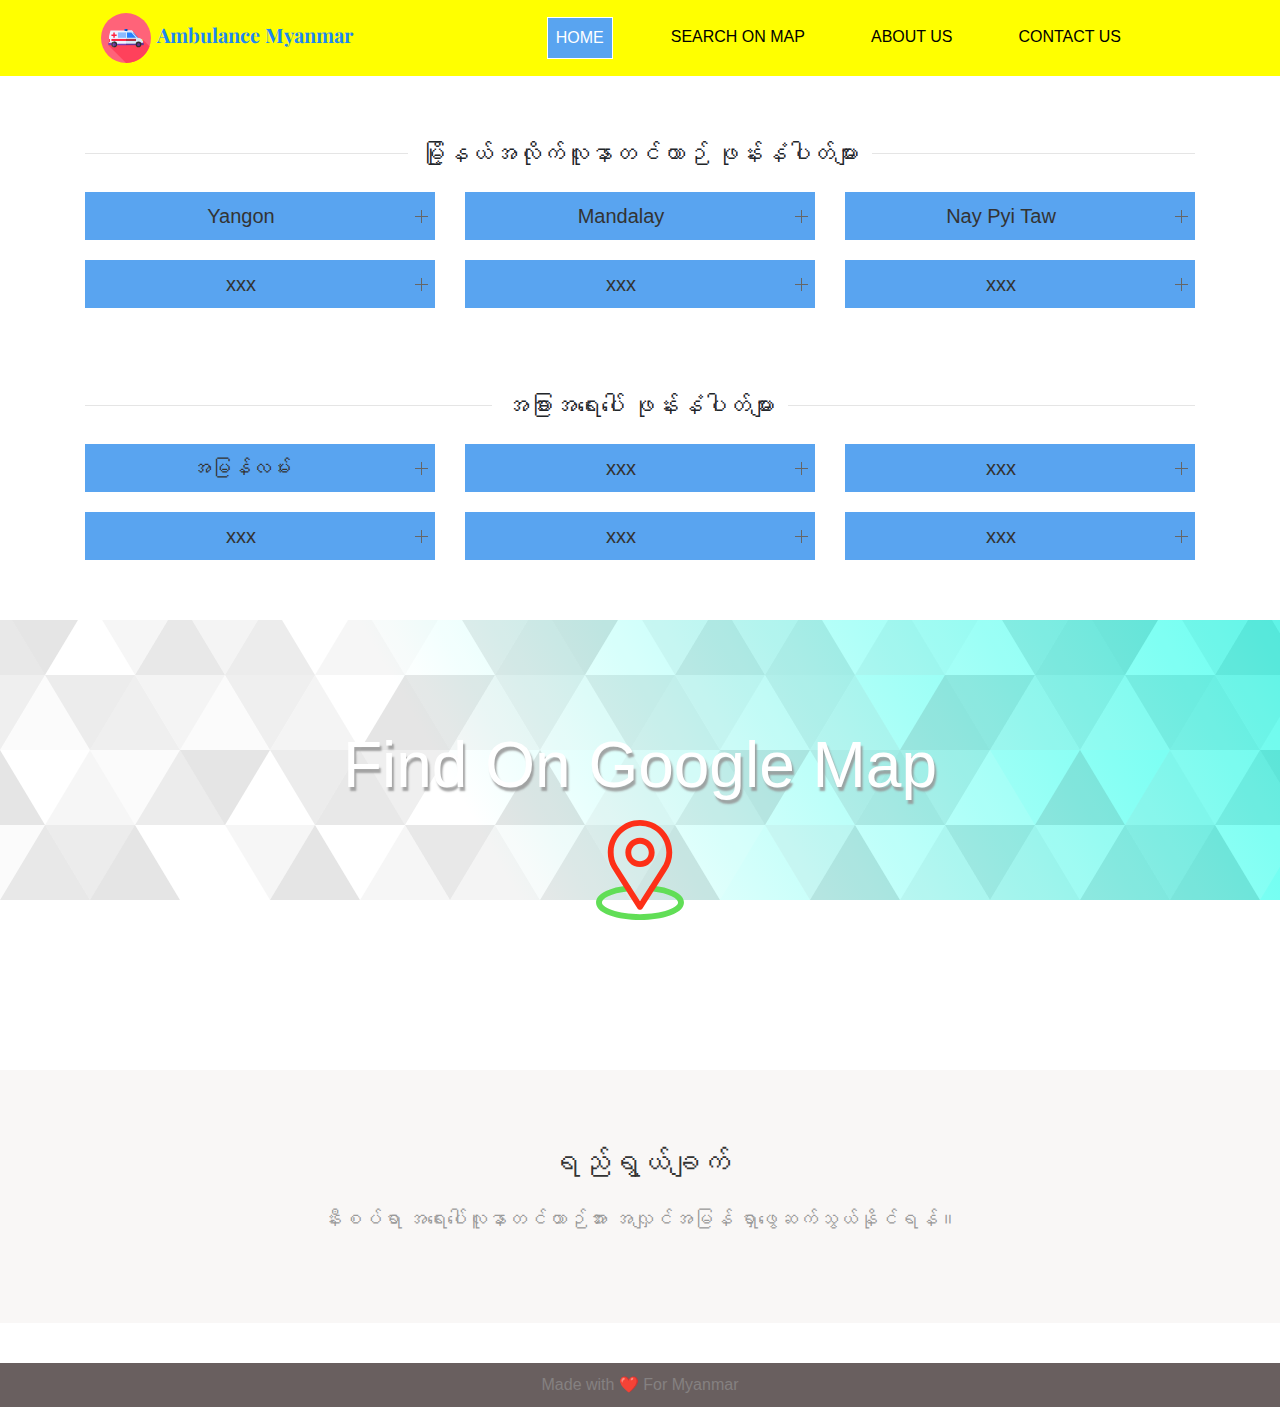
<file: index.html>
<!DOCTYPE html>
<html lang="en">

<head>
    <meta charset="UTF-8">
    <meta name="viewport" content="width=device-width, initial-scale=1.0">
    <title>Find Ambulance and Emergency Contact In Myanmar</title>

    <!-- bootstrap -->
    <link rel="stylesheet" href="bootstrap/bootstrap.min.css">
    <script src="js/jquery-3.5.1.min.js"></script>
    <script src="bootstrap/bootstrap.min.js"></script>

    <!-- uikit -->
    <link rel="stylesheet" href="uikit/uikit.min.css">
    <script src="uikit/uikit.min.js"></script>
    <script src="uikit/uikit-icons.min.js"></script>

    <link rel="stylesheet" href="css/animate.min.css">
    <link href="https://fonts.googleapis.com/css2?family=Playfair+Display:wght@700&display=swap" rel="stylesheet">

    <link rel="stylesheet" href="css/style.css">
    <link rel="stylesheet" href="css/responsive.css">
    <link rel="shortcut icon" href="img/favicon.ico" type="image/x-icon">

    <meta name="description" content="လူနာတင်ယာဉ်နှင့် အရေးပေါ်ဖုန်းနံပါတ်များအား လျှင်မြန်စွာရှာဖွေနိုင်ရန်">

</head>

<body>

    <div id="nav-container" uk-sticky="show-on-up: true; animation: uk-animation-slide-top; bottom: #bottom">

        <div class="container">

            <nav class="navbar navbar-expand-xl">
                <a class="navbar-brand" href="index.html">
                    <img src="img/ambulance.svg" alt="" width="50px" height="auto">
                    <span class="font-weight-bold logo-text">Ambulance Myanmar</span>
                </a>
                <!-- <div>Icons made by <a href="https://www.flaticon.com/authors/freepik" title="Freepik">Freepik</a> from <a href="https://www.flaticon.com/" title="Flaticon">www.flaticon.com</a></div> -->

                <button class="navbar-toggler navbar-light" type="button" data-toggle="collapse"
                    data-target="#navbarNavDropdown" aria-controls="navbarNavDropdown" aria-expanded="false"
                    aria-label="Toggle navigation">
                    <span class="navbar-toggler-icon"></span>
                </button>

                <div class="collapse navbar-collapse justify-content-end" id="navbarNavDropdown">
                    <ul class="navbar-nav">
                        <li class="nav-item">
                            <a class="nav-link active-page" href="index.html">Home</a>
                        </li>
                        <li class="nav-item">
                            <a class="nav-link" href="search-on-map.html">Search On Map</a>
                        </li>
                        <li class="nav-item">
                            <a class="nav-link" href="about-us.html">About Us</a>
                        </li>
                        <li class="nav-item">
                            <a class="nav-link" href="contact-us.html">Contact Us</a>
                        </li>
                    </ul>
                </div>

            </nav>

        </div>

    </div>


    <div class="container uk-margin-medium">

        <div class="uk-heading-line uk-text-center my-heading">
            <span>မြို့နယ်အလိုက်လူနာတင်ယာဉ် ဖုန်းနံပါတ်များ</span>
        </div>

        <div class="row">

            <div class="col-lg">
                <ul uk-accordion>
                    <li>
                        <a class="uk-accordion-title" href="#">Yangon</a>
                        <div class="uk-accordion-content">

                            <ul class="uk-list uk-list-circle uk-list-striped " data-target="#">
                                <li><a href="ygn/yankin.html">Yankin</a></li>
                                <li><a href="#">Mayangone</a></li>
                                <li><a href="#">North-Dagon</a></li>
                                <li><a href="#">South Dagon</a></li>
                                <li><a href="#">Kamaryut</a></li>
                                <li><a href="#">South Okkalapa</a></li>
                                <li><a href="#">Kyee Myint Daing</a></li>
                                <li><a href="#">Sanchaung</a></li>
                            </ul>

                        </div>
                    </li>
                </ul>
            </div>

            <div class="col-lg">
                <ul uk-accordion>
                    <li>
                        <a class="uk-accordion-title" href="#">Mandalay</a>
                        <div class="uk-accordion-content">

                        </div>
                    </li>
                </ul>
            </div>

            <div class="col-lg">
                <ul uk-accordion>
                    <li>
                        <a class="uk-accordion-title" href="#">Nay Pyi Taw</a>
                        <div class="uk-accordion-content">

                        </div>
                    </li>
                </ul>
            </div>

        </div>

        <div class="row">

            <div class="col-lg">
                <ul uk-accordion>
                    <li>
                        <a class="uk-accordion-title" href="#">xxx</a>
                        <div class="uk-accordion-content">

                            <ul class="uk-list uk-list-circle uk-list-striped " data-target="#">
                                <li><a href="#">Yankin</a></li>
                                <li><a href="#">Mayangone</a></li>
                                <li><a href="#">North-Dagon</a></li>
                                <li><a href="#">South Dagon</a></li>
                                <li><a href="#">Kamaryut</a></li>
                                <li><a href="#">South Okkalapa</a></li>
                                <li><a href="#">Kyee Myint Daing</a></li>
                                <li><a href="#">Sanchaung</a></li>
                            </ul>

                        </div>
                    </li>
                </ul>
            </div>

            <div class="col-lg">
                <ul uk-accordion>
                    <li>
                        <a class="uk-accordion-title" href="#">xxx</a>
                        <div class="uk-accordion-content">

                        </div>
                    </li>
                </ul>
            </div>

            <div class="col-lg">
                <ul uk-accordion>
                    <li>
                        <a class="uk-accordion-title" href="#">xxx</a>
                        <div class="uk-accordion-content">

                        </div>
                    </li>
                </ul>
            </div>

        </div>


    </div>

    <div class="container uk-margin-medium">

        <div class="uk-heading-line uk-text-center my-heading">
            <span>အခြားအရေးပေါ် ဖုန်းနံပါတ်များ</span>
        </div>

        <div class="row">

            <div class="col-lg">
                <ul uk-accordion>
                    <li>
                        <a class="uk-accordion-title" href="#">အမြန်လမ်း</a>
                        <div class="uk-accordion-content">

                            <ul class="uk-list uk-list-circle uk-list-striped " data-target="#">
                                <li><a href="ygn/yankin.html">Yankin</a></li>
                                <li><a href="#">Mayangone</a></li>
                                <li><a href="#">North-Dagon</a></li>
                                <li><a href="#">South Dagon</a></li>
                                <li><a href="#">Kamaryut</a></li>
                                <li><a href="#">South Okkalapa</a></li>
                                <li><a href="#">Kyee Myint Daing</a></li>
                                <li><a href="#">Sanchaung</a></li>
                            </ul>

                        </div>
                    </li>
                </ul>
            </div>

            <div class="col-lg">
                <ul uk-accordion>
                    <li>
                        <a class="uk-accordion-title" href="#">xxx</a>
                        <div class="uk-accordion-content">

                        </div>
                    </li>
                </ul>
            </div>

            <div class="col-lg">
                <ul uk-accordion>
                    <li>
                        <a class="uk-accordion-title" href="#">xxx</a>
                        <div class="uk-accordion-content">

                        </div>
                    </li>
                </ul>
            </div>

        </div>

        <div class="row">

            <div class="col-lg">
                <ul uk-accordion>
                    <li>
                        <a class="uk-accordion-title" href="#">xxx</a>
                        <div class="uk-accordion-content">

                            <ul class="uk-list uk-list-circle uk-list-striped " data-target="#">
                                <li><a href="#">Yankin</a></li>
                                <li><a href="#">Mayangone</a></li>
                                <li><a href="#">North-Dagon</a></li>
                                <li><a href="#">South Dagon</a></li>
                                <li><a href="#">Kamaryut</a></li>
                                <li><a href="#">South Okkalapa</a></li>
                                <li><a href="#">Kyee Myint Daing</a></li>
                                <li><a href="#">Sanchaung</a></li>
                            </ul>

                        </div>
                    </li>
                </ul>
            </div>

            <div class="col-lg">
                <ul uk-accordion>
                    <li>
                        <a class="uk-accordion-title" href="#">xxx</a>
                        <div class="uk-accordion-content">

                        </div>
                    </li>
                </ul>
            </div>

            <div class="col-lg">
                <ul uk-accordion>
                    <li>
                        <a class="uk-accordion-title" href="#">xxx</a>
                        <div class="uk-accordion-content">

                        </div>
                    </li>
                </ul>
            </div>

        </div>


    </div>

    <div class="uk-margin-medium uk-background-fixed uk-background-center-center uk-text-center uk-padding"
        style="background-image: url(img/Subtle-Prism.svg);">

        <div class="hero-section">
            <h1 class="uk-heading-medium uk-text-center">Find On Google Map</h1>
            <div class="wow animate__animated animate__pulse" data-wow-duration="3s" data-wow-delay="0s"
                data-wow-iteration="10000000000">
                <a href="map.html"><img src="img/location-pin-color.svg" alt="" width="100" height="auto"></a>
            </div>
        </div>
    </div>

    <div class="purpose uk-margin-medium uk-padding-large">
        <h2 class="uk-text-lead">ရည်ရွယ်ချက်</h2>
        <p class="uk-text-meta">
            နီးစပ်ရာ အရေးပေါ်လူနာတင်ယာဉ်အား အလျှင်အမြန် ရှာဖွေဆက်သွယ်နိုင်ရန်။
        </p>
    </div>

    <footer uk-margin-medium uk-padding-large>
        Made with ❤ For Myanmar
    </footer>



    <!-- Load Facebook SDK for JavaScript -->
    <div id="fb-root"></div>
    <script>
        window.fbAsyncInit = function () {
            FB.init({
                xfbml: true,
                version: 'v8.0'
            });
        };

        (function (d, s, id) {
            var js, fjs = d.getElementsByTagName(s)[0];
            if (d.getElementById(id)) return;
            js = d.createElement(s); js.id = id;
            js.src = 'https://connect.facebook.net/en_US/sdk/xfbml.customerchat.js';
            fjs.parentNode.insertBefore(js, fjs);
        }(document, 'script', 'facebook-jssdk'));</script>

    <!-- Your Chat Plugin code -->
    <div class="fb-customerchat" attribution=setup_tool page_id="100309931813379" theme_color="#FF6379"
        logged_in_greeting="Hi! How can we help you?" logged_out_greeting="Hi! How can we help you?">
    </div>


    <script src="js/wow.min.js"></script>
    <script>
        wow = new WOW(
            {
                boxClass: 'wow',      // default
                animateClass: 'animated', // default
                offset: 0,          // default
                mobile: true,       // default
                live: true        // default
            }
        )
        wow.init();
    </script>


</body>

</html>
</file>
<file: css/style.css>
#nav-container {
    background: yellow;
}

.navbar-nav {
    text-align: center;
}

.nav-link {
    color: black;
    text-decoration: none;
    text-transform: uppercase;
}

.nav-link:hover {
    /* border: 1px solid #fff; */
    background: #59A4F0;
    color: white;
    transition: background 1s ease;
}

.active-page {
    border: 1px solid #fff;
    background: #59A4F0;
    color: white;
}

.nav-item {
    margin-right: 50px;
}

.navbar-toggler:focus, .navbar-toggler:hover {
    text-decoration: none;
    outline: none;
}

.logo-text {
    font-family: 'Playfair Display', serif;
}

.uk-accordion-title {
    background: #59a4f0;
    text-align: center;
    padding: 10px 0px;
}

.uk-accordion-title:hover, .uk-accordion-title:active {
    color: white;
}

.uk-list > li > a {
    display: inline-block;
    width: 100%;
    text-decoration: none;
}

.my-heading {
    /* background: rgb(212, 97, 97); */
    padding: 20px;
    font-size: 24px;
}

.hero-section {
    margin-top: 50px;
    margin-bottom: 50px;
    padding: 20px;
}

.hero-section > h1 {
    color: white;
    text-shadow: 2px 4px 2px rgba(150, 150, 150, 0.86);
}

.purpose {
    text-align: center;
    background: #F9F7F6;
}

footer {
    text-align: center;
    background: rgb(105, 95, 95);
    padding: 10px;
    color: rgb(133, 129, 129);
}
</file>
<file: css/responsive.css>
/* Extra small devices (phones, 600px and down) */
@media only screen and (max-width: 600px) {
    .my-heading {
        font-size: 15px;
    }

    .hero-section > h1 {
        font-size: 35px;
    }

}

/* Small devices (portrait tablets and large phones, 600px and up) */
@media only screen and (min-width: 600px) {
    
}

/* Medium devices (landscape tablets, 768px and up) */
@media only screen and (min-width: 768px) {
    .purpose > h2 {
        font-size: 30px;
    }
    .purpose > p {
        font-size: 20px;
    }

}   

/* Large devices (laptops/desktops, 992px and up) */
@media only screen and (min-width: 992px) {

}

/* Extra large devices (large laptops and desktops, 1200px and up) */
@media only screen and (min-width: 1200px) {

}
</file>
